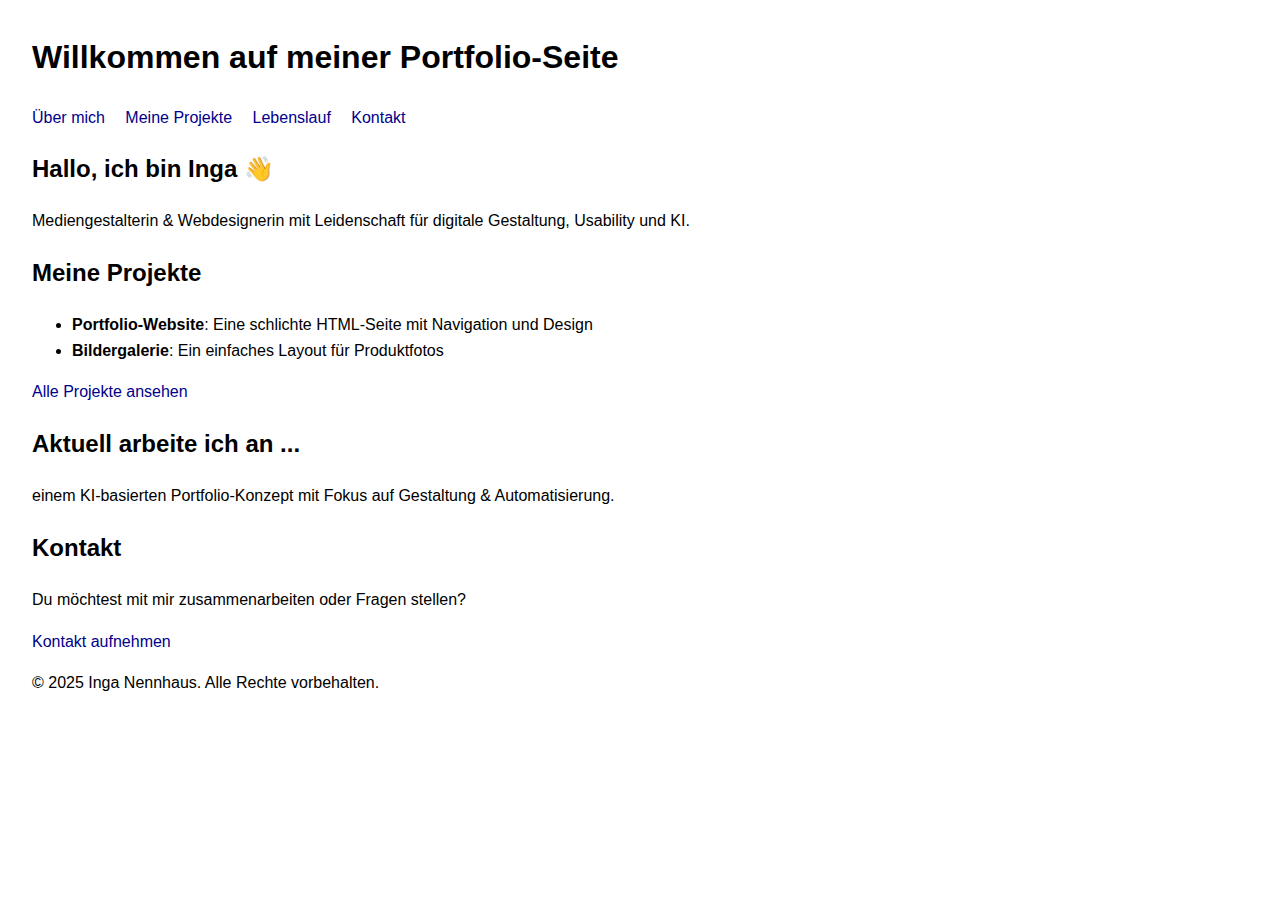
<file: index.html>
<!DOCTYPE html>
<html lang="de">
  <head>
    <meta charset="UTF-8" />
    <title>Ingas Portfolio</title>
    <link rel="stylesheet" href="style.css" />
  </head>

  <body>
    <header>
      <h1>Willkommen auf meiner Portfolio-Seite</h1>
      <nav>
        <a href="./public/about.html">Über mich</a>
        <a href="./public/Meine%20Projekte.html">Meine Projekte</a>
        <a href="./public/lebenslauf.html">Lebenslauf</a>
        <a href="./public/contact.html">Kontakt</a>
      </nav>
    </header>

    <main>
      <h2>Hallo, ich bin Inga 👋</h2>
      <p>
        Mediengestalterin & Webdesignerin mit Leidenschaft für digitale
        Gestaltung, Usability und KI.
      </p>

      <h2>Meine Projekte</h2>
      <ul>
        <li>
          <strong>Portfolio-Website</strong>: Eine schlichte HTML-Seite mit
          Navigation und Design
        </li>
        <li>
          <strong>Bildergalerie</strong>: Ein einfaches Layout für Produktfotos
        </li>
      </ul>
      <p><a href="./public/Meine%20Projekte.html">Alle Projekte ansehen</a></p>

      <h2>Aktuell arbeite ich an ...</h2>
      <p>
        einem KI-basierten Portfolio-Konzept mit Fokus auf Gestaltung &
        Automatisierung.
      </p>

      <h2>Kontakt</h2>
      <p>Du möchtest mit mir zusammenarbeiten oder Fragen stellen?</p>
      <p><a href="./public/contact.html">Kontakt aufnehmen</a></p>
    </main>

    <footer>
      <p>&copy; 2025 Inga Nennhaus. Alle Rechte vorbehalten.</p>
    </footer>
  </body>
</html>
</file>
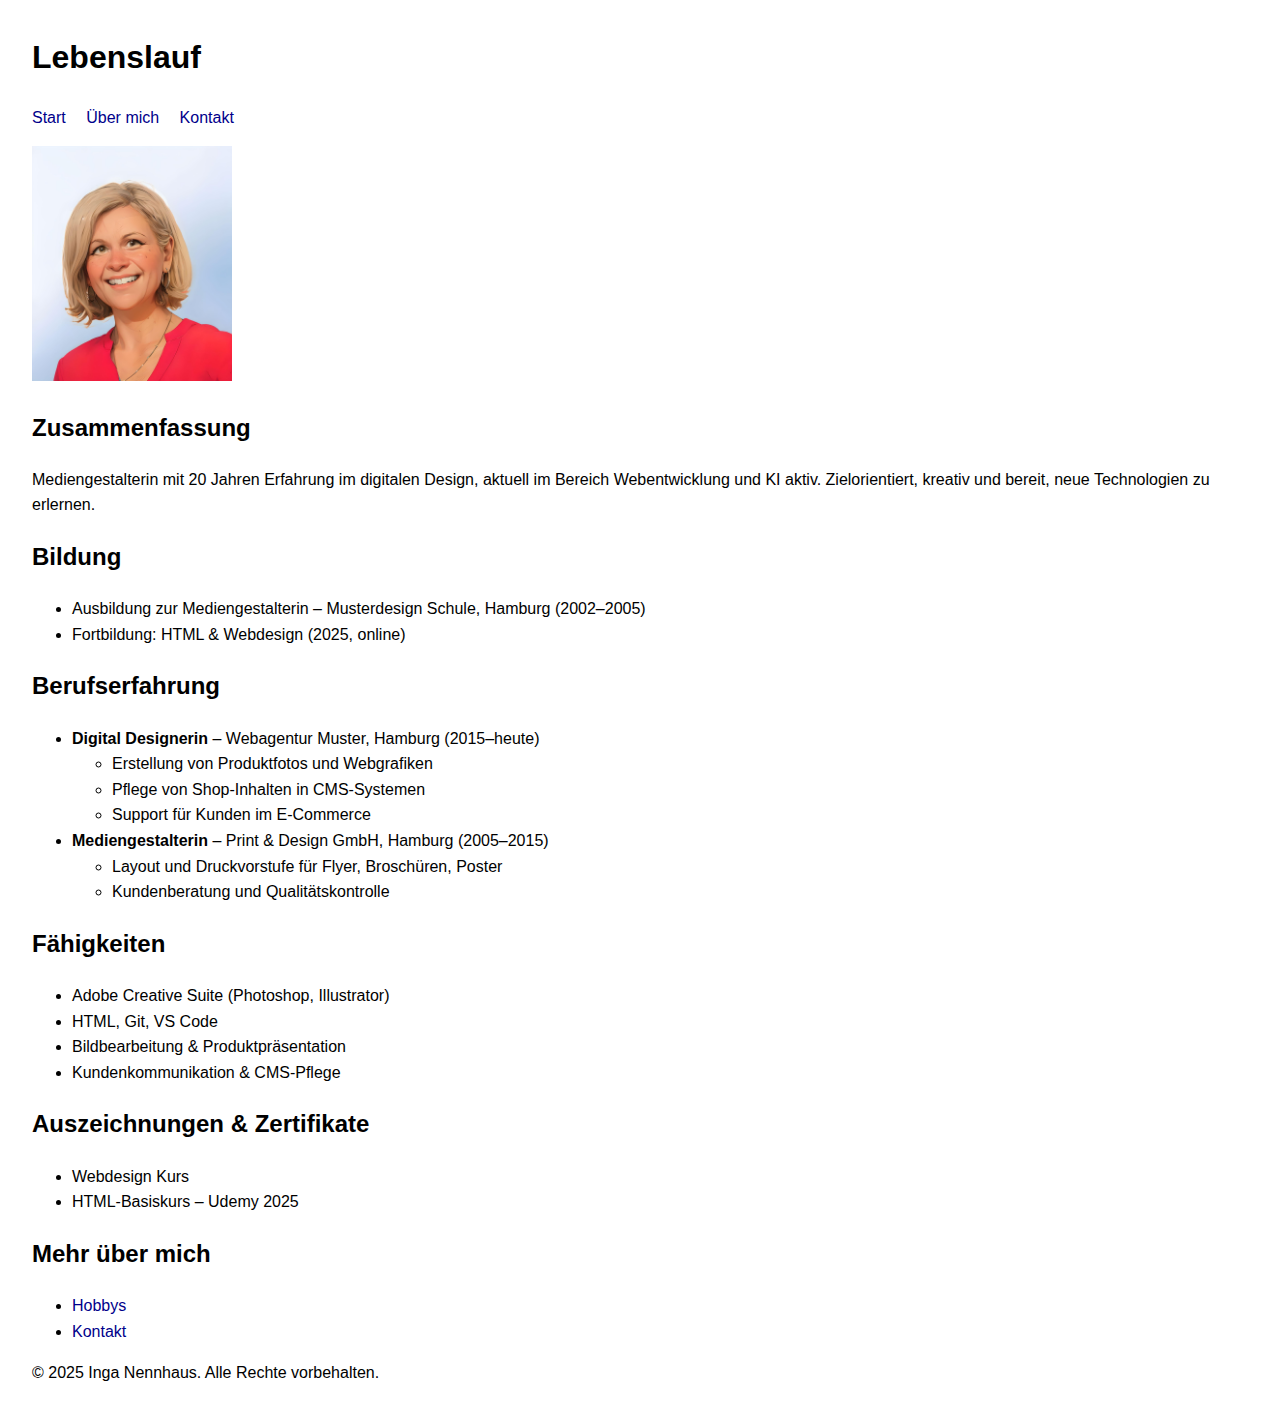
<file: public/lebenslauf.html>
<!DOCTYPE html>
<html lang="de">
  <head>
    <meta charset="UTF-8" />
    <title>Mein Lebenslauf</title>
    <link rel="stylesheet" href="../style.css" />
  </head>

  <body>
    <h1>Lebenslauf</h1>
    <nav>
      <a href="../index.html">Start</a>
      <a href="about.html">Über mich</a>
      <a href="contact.html">Kontakt</a>
    </nav>

    <img
      src="../img/foto_6-fotor-202501311647.jpg"
      width="200px"
      alt="Profilbild von Inga Nennhaus"
    />

    <h2>Zusammenfassung</h2>
    <p>
      Mediengestalterin mit 20 Jahren Erfahrung im digitalen Design, aktuell im
      Bereich Webentwicklung und KI aktiv. Zielorientiert, kreativ und bereit,
      neue Technologien zu erlernen.
    </p>

    <h2>Bildung</h2>
    <ul>
      <li>
        Ausbildung zur Mediengestalterin – Musterdesign Schule, Hamburg
        (2002–2005)
      </li>
      <li>Fortbildung: HTML & Webdesign (2025, online)</li>
    </ul>

    <h2>Berufserfahrung</h2>
    <ul>
      <li>
        <strong>Digital Designerin</strong> – Webagentur Muster, Hamburg
        (2015–heute)
        <ul>
          <li>Erstellung von Produktfotos und Webgrafiken</li>
          <li>Pflege von Shop-Inhalten in CMS-Systemen</li>
          <li>Support für Kunden im E-Commerce</li>
        </ul>
      </li>
      <li>
        <strong>Mediengestalterin</strong> – Print & Design GmbH, Hamburg
        (2005–2015)
        <ul>
          <li>Layout und Druckvorstufe für Flyer, Broschüren, Poster</li>
          <li>Kundenberatung und Qualitätskontrolle</li>
        </ul>
      </li>
    </ul>

    <h2>Fähigkeiten</h2>
    <ul>
      <li>Adobe Creative Suite (Photoshop, Illustrator)</li>
      <li>HTML, Git, VS Code</li>
      <li>Bildbearbeitung & Produktpräsentation</li>
      <li>Kundenkommunikation & CMS-Pflege</li>
    </ul>

    <h2>Auszeichnungen & Zertifikate</h2>
    <ul>
      <li>Webdesign Kurs</li>
      <li>HTML-Basiskurs – Udemy 2025</li>
    </ul>

    <h2>Mehr über mich</h2>
    <ul>
      <li><a href="hobbies.html">Hobbys</a></li>
      <li><a href="contact.html">Kontakt</a></li>
    </ul>

    <footer>
      <p>&copy; 2025 Inga Nennhaus. Alle Rechte vorbehalten.</p>
    </footer>
  </body>
</html>
</file>
<file: style.css>
body {
  font-family: sans-serif;
  margin: 2rem;
  line-height: 1.6;
}

nav {
  margin-bottom: 1rem;
}

a {
  color: darkblue;
  text-decoration: none;
  margin-right: 1rem;
}

a:hover {
  text-decoration: underline;
}
</file>
